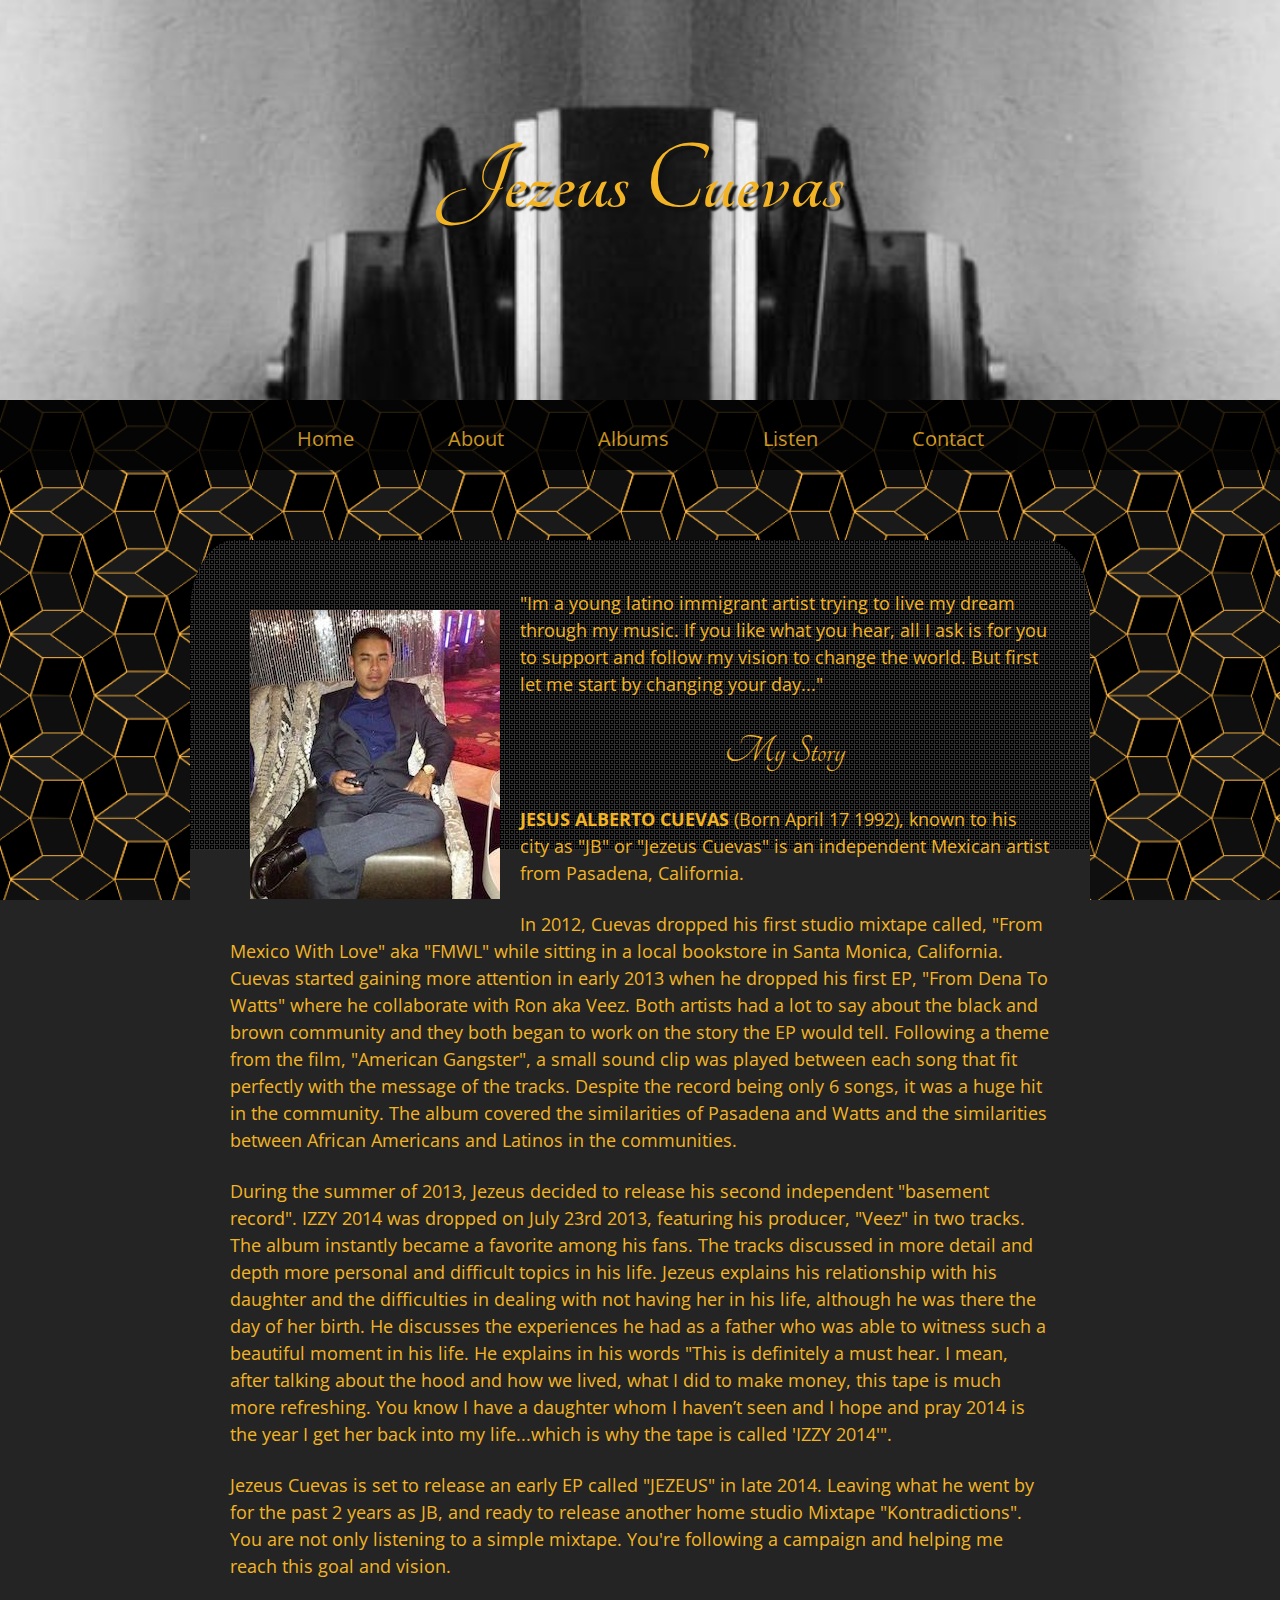
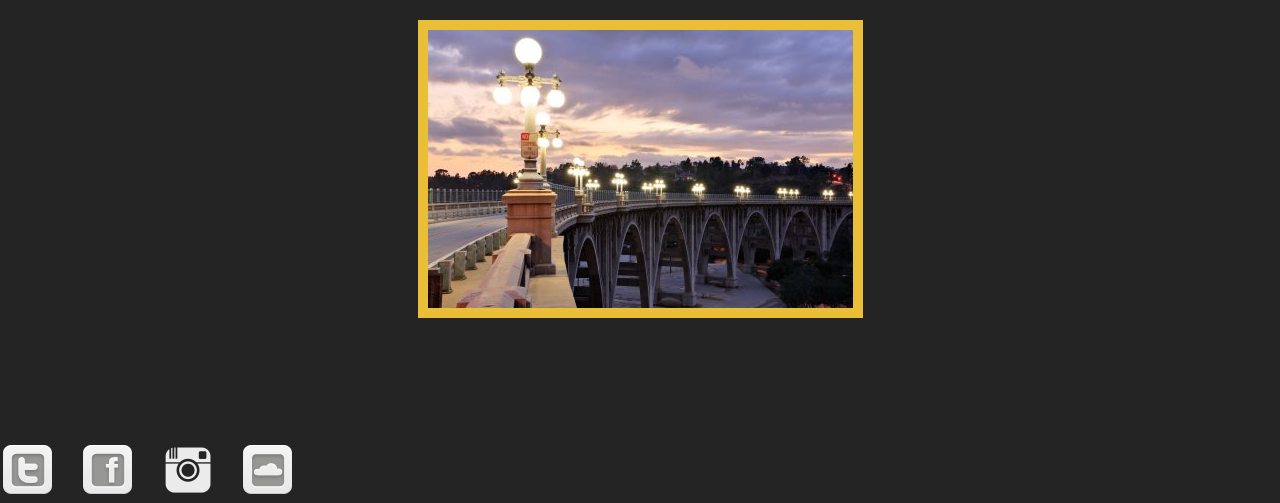
<file: about.html>
<!DOCTYPE html>
<html>
  <head>
    <link rel="stylesheet" type="text/css" href="main.css">
    <link href='http://fonts.googleapis.com/css?family=Tangerine|Open+Sans+Condensed:300|Open+Sans' rel='stylesheet' type='text/css'>
  </head>
  <header>
    <h1><a href="index.html">Jezeus Cuevas</a></h1>
  </header>
  <nav>
        <ul>
          <li><a href="index.html">Home</a></li>
          <li><a href="about.html">About</a></li>
          <li><a href="albums.html">Albums</a></li>
          <li><a href="listen.html">Listen</a></li>
          <li><a href="contact.html">Contact</a></li>
        </ul>
  </nav>

  <body>
    

    <div class="content-section">
      <div class="text">
      <img src="images/jb3.jpg">
      <p id="intro">"Im a young latino immigrant artist trying to live my dream through my music. If you like what you hear, all I ask is for you to support and follow my vision to change the world. But first let me start by changing your day..."</p><br/>

      <h2>My Story</h2><br/>

      <p><b>JESUS ALBERTO CUEVAS</b> (Born April 17 1992), known to his city as "JB" or "Jezeus Cuevas" is an independent Mexican artist from Pasadena, California.</p>
      <br/> 
      <p>In 2012, Cuevas dropped his first studio mixtape called, "From Mexico With Love" aka "FMWL" while sitting in a local bookstore in Santa Monica, California. Cuevas started gaining more attention in early 2013 when he dropped his first EP, "From Dena To Watts" where he collaborate with Ron aka Veez. Both artists had a lot to say about the black and brown community and they both began to work on the story the EP would tell. Following a theme from the film, "American Gangster", a small sound clip was played between each song that fit perfectly with the message of the tracks. Despite the record being only 6 songs, it was a huge hit in the community. The album covered the similarities of Pasadena and Watts and the similarities between African Americans and Latinos in the communities.</p> 
      <br/>
      <p>During the summer of 2013, Jezeus decided to release his second independent "basement record".  IZZY 2014 was dropped on July 23rd 2013, featuring his producer, "Veez" in two tracks. The album instantly became a favorite among his fans.  The tracks discussed in more detail and depth more personal and difficult topics in his life. Jezeus explains his relationship with his daughter and the difficulties in dealing with not having her in his life, although he was there the day of her birth. He discusses the experiences he had as a father who was able to witness such a beautiful moment in his life. He explains in his words "This is definitely a must hear. I mean, after talking about the hood and how we lived, what I did to make money, this tape is much more refreshing. You know I have a daughter whom I haven’t seen and I hope and pray 2014 is the year I get her back into my life...which is why the tape is called 'IZZY 2014'".</p>
      <br/>
      <p>Jezeus Cuevas is set to release an early EP called "JEZEUS" in late 2014.  Leaving what he went by for the past 2 years as JB, and ready to  release another home studio Mixtape "Kontradictions".</p>

      <p>You are not only listening to a simple mixtape. You're following a campaign and helping me reach this goal and vision.</p>
      </div>
      <div class="bridge">
      </div>
       <br><br><br>
    </div>
  </body>
  <footer>
    <ul>
          <li><a href="https://twitter.com/jaybee_cuevas" target="_blank">
              <img src="images/twitter-logo-square.png" alt="twitter icon"></a></li>
          <li><a href="https://www.Facebook.com/engravers626/info" target="_blank">
              <img src="images/facebook-logo-square.png" alt="facebook icon"></a></li>
          <li><a href="http://instagram.com/jezeus_cuevas" target="_blank">
            <img src="images/instagram-56.png" alt="instagram icon"></a></li>
          <li><a href="https://soundcloud.com/jbenjamin_rose" target="_blank">
            <img src="images/soundcloud-s.png" alt="twitter icon"></a></li>
      </ul>
  </footer>
</html>
</file>
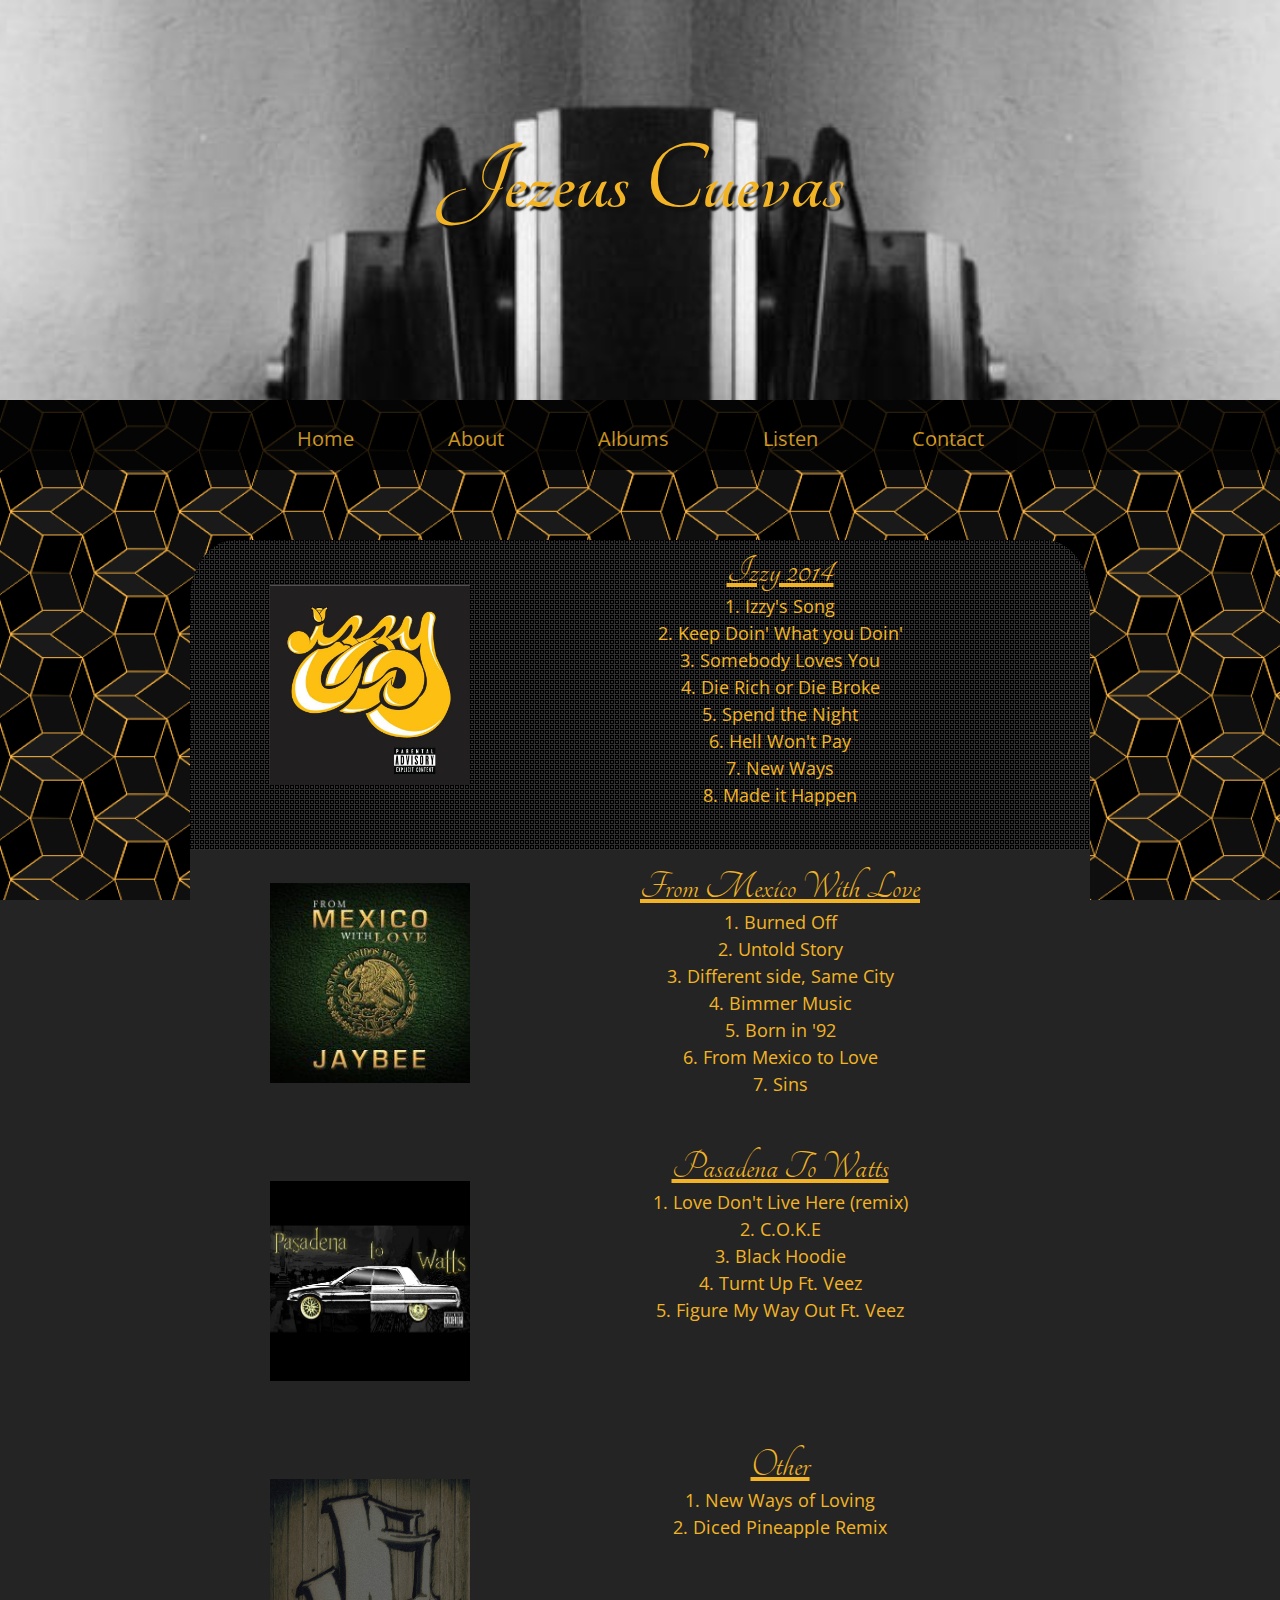
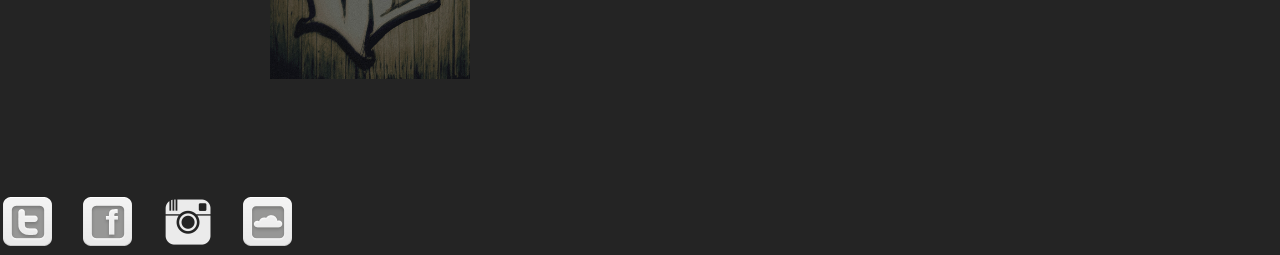
<file: albums.html>
<!DOCTYPE html>
<html>
    <head>
        <link rel="stylesheet" type="text/css" href="main.css">
        <link href='http://fonts.googleapis.com/css?family=Tangerine|Open+Sans+Condensed:300|Open+Sans' rel='stylesheet' type='text/css'>
    </head>
    <header>
        <h1><a href="index.html">Jezeus Cuevas</a></h1>
    </header>

    <nav>
        <ul>
          <li><a href="index.html">Home</a></li>
          <li><a href="about.html">About</a></li>
          <li><a href="albums.html">Albums</a></li>
          <li><a href="listen.html">Listen</a></li>
          <li><a href="contact.html">Contact</a></li>
      </ul>
    </nav>

<body>
    <div class="content-section">    
      <div class="eachalbum"><img src="images/izzy.jpg" alt="Izzy 2014 album cover"></div>
        <div class="songlist">
          <h2>Izzy 2014</h2>
              <ol>
                <li>Izzy's Song</li>
                <li>Keep Doin' What you Doin'</li>
                <li>Somebody Loves You</li>
                <li>Die Rich or Die Broke</li>
                <li>Spend the Night</li>
                <li>Hell Won't Pay</li>
                <li>New Ways</li>
                <li>Made it Happen</li>
              </ol>
      </div>
      <br/>
      <div class="eachalbum"><img src="images/mexico.jpg" alt="Mexico album cover"></div><br>
        <div class="songlist">  
          <h2>From Mexico With Love</h2>
                <ol>
                  <li>Burned Off</li>
                  <li>Untold Story</li>
                  <li>Different side, Same City</li>
                  <li>Bimmer Music</li>
                  <li>Born in '92</li>
                  <li>From Mexico to Love</li>
                  <li>Sins</li>
                </ol>
        </div>
      

      <div class="eachalbum"><img src="images/pastowatts.jpg" alt="Pasadena to Watts">
        <div class="songlist">      
          <h2>Pasadena To Watts</h2>
                <ol>
                  <li>Love Don't Live Here (remix)</li>
                  <li>C.O.K.E</li>
                  <li>Black Hoodie</li>
                  <li>Turnt Up Ft. Veez</li>
                  <li>Figure My Way Out Ft. Veez</li>
                </ol>
        </div>
      </div><br>

      <div class="eachalbum"><img src="images/logo.jpg" alt="JB Initials">
        <div class="songlist">
              <h2>Other</h2>
              <ol>
                <li>New Ways of Loving</li>
                <li>Diced Pineapple Remix</li>
              </ol>
        </div>
      </div>
  </div>
</body>
<footer>
    <ul>
          <li><a href="https://twitter.com/jaybee_cuevas" target="_blank">
              <img src="images/twitter-logo-square.png" alt="twitter icon"></a></li>
          <li><a href="https://www.Facebook.com/engravers626/info" target="_blank">
              <img src="images/facebook-logo-square.png" alt="facebook icon"></a></li>
          <li><a href="http://instagram.com/jezeus_cuevas" target="_blank">
            <img src="images/instagram-56.png" alt="instagram icon"></a></li>
          <li><a href="https://soundcloud.com/jbenjamin_rose" target="_blank">
            <img src="images/soundcloud-s.png" alt="twitter icon"></a></li>
      </ul>
</footer>
</html>
</file>
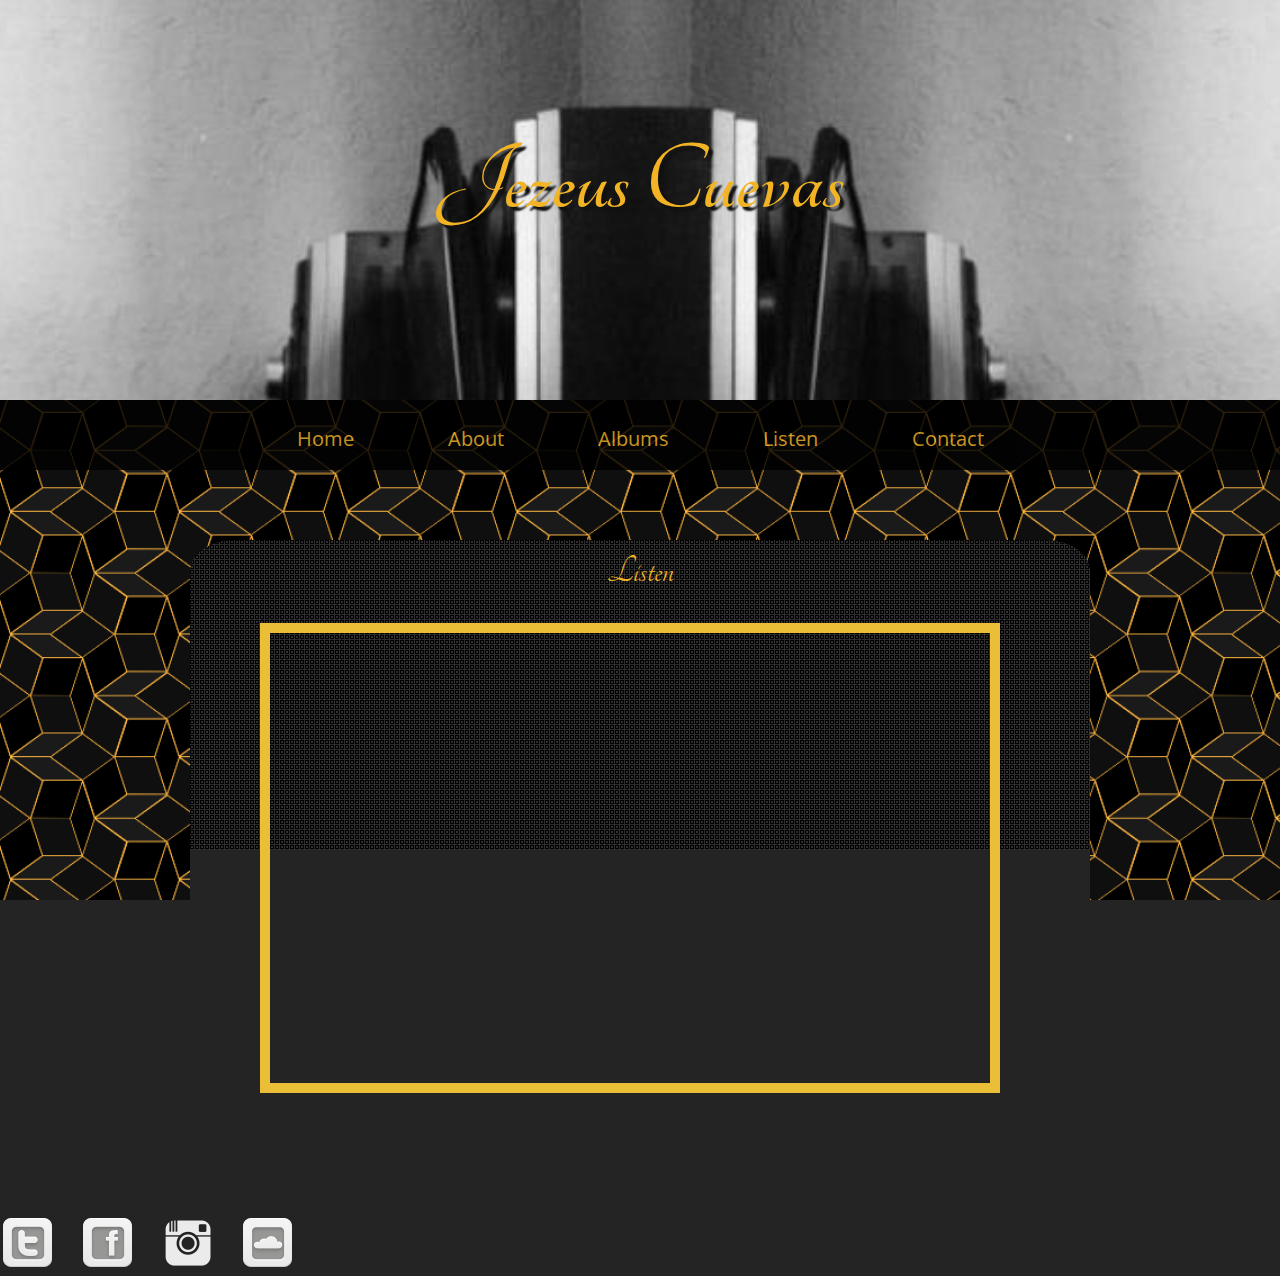
<file: listen.html>
<!DOCTYPE html>
<html>
  <head>
    <link rel="stylesheet" type="text/css" href="main.css">
    <link href='http://fonts.googleapis.com/css?family=Tangerine|Open+Sans+Condensed:300|Open+Sans' rel='stylesheet' type='text/css'>
  </head>
  <header>
    <h1><a href="index.html">Jezeus Cuevas</a></h1>
  </header>
  <nav>
        <ul>
          <li><a href="index.html">Home</a></li>
          <li><a href="about.html">About</a></li>
          <li><a href="albums.html">Albums</a></li>
          <li><a href="listen.html">Listen</a></li>
          <li><a href="contact.html">Contact</a></li>
        </ul>
  </nav>

  <body>
    <div class="content-section">
      <h2>Listen</h2>
      <iframe id= "soundcloud" width="80%" height="450" scrolling="no" frameborder="no" src="https://w.soundcloud.com/player/?url=https%3A//api.soundcloud.com/users/27287319&amp;color=f2b424&amp;auto_play=true&amp;hide_related=false&amp;show_comments=true&amp;show_user=true&amp;show_reposts=false"></iframe>
      <br/><br/>    
    </div>
  </body>
  <footer>
    <ul>
          <li><a href="https://twitter.com/jaybee_cuevas" target="_blank">
              <img src="images/twitter-logo-square.png" alt="twitter icon"></a></li>
          <li><a href="https://www.Facebook.com/engravers626/info" target="_blank">
              <img src="images/facebook-logo-square.png" alt="facebook icon"></a></li>
          <li><a href="http://instagram.com/jezeus_cuevas" target="_blank">
            <img src="images/instagram-56.png" alt="instagram icon"></a></li>
          <li><a href="https://soundcloud.com/jbenjamin_rose" target="_blank">
            <img src="images/soundcloud-s.png" alt="twitter icon"></a></li>
      </ul>
  </footer>
</html>
</file>
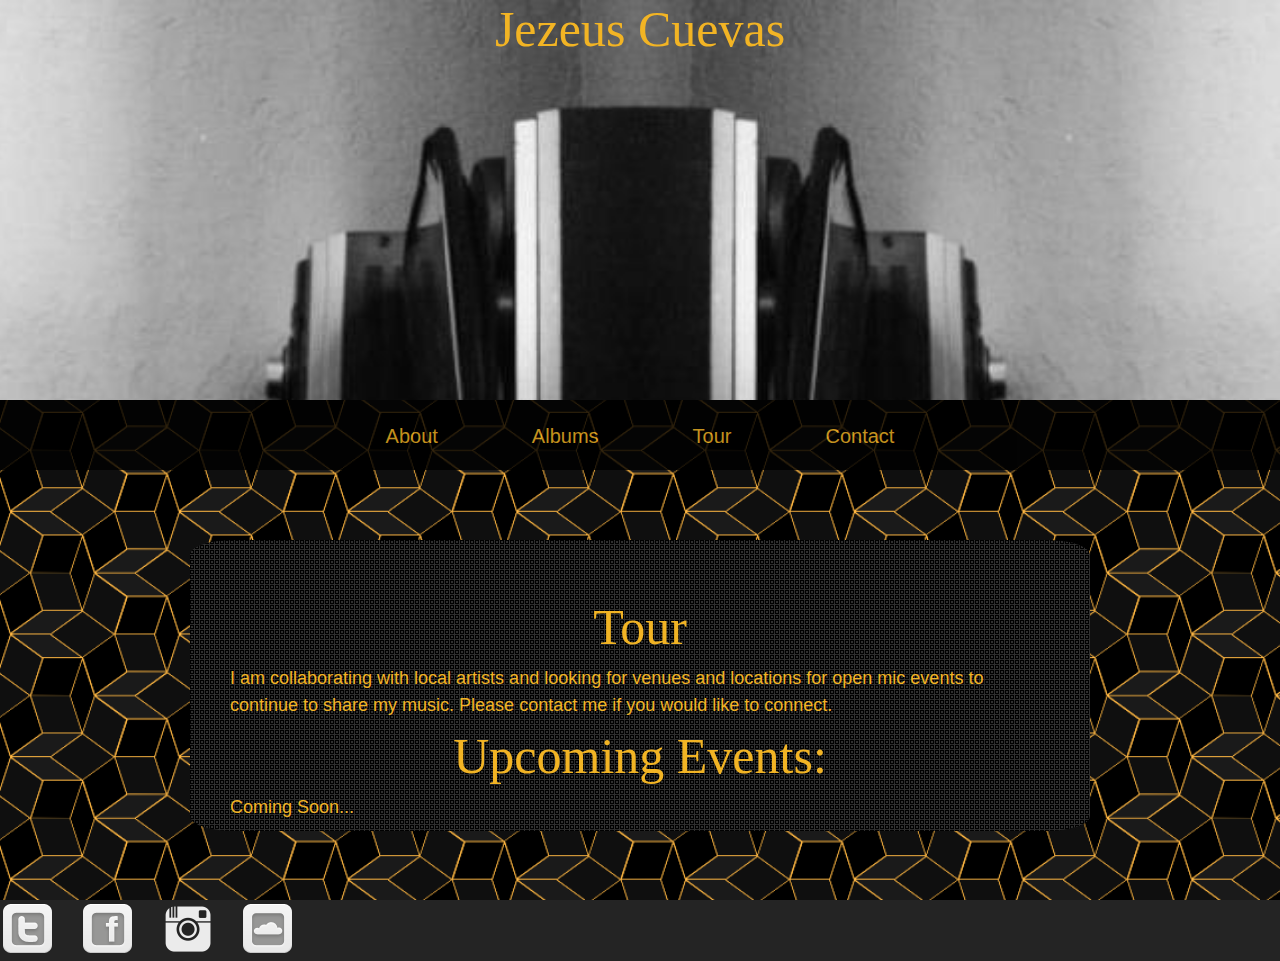
<file: tour.html>
<!DOCTYPE html>
<html>
  <head>
    <link rel="stylesheet" type="text/css" href="main.css">
  </head>
  <header>
    <h1>Jezeus Cuevas</h1>
  </header>
  <nav>
        <ul>
          <li><a href="about.html">About</a></li>
          <li><a href="albums.html">Albums</a></li>
          <li><a href="tour.html">Tour</a></li>
          <li><a href="contact.html">Contact</a></li>
        </ul>
  </nav>

  <body>
    <div class="content-section">
      <div class="text">
      <h1>Tour</h1>

      <p>I am collaborating with local artists and looking for venues and locations for open mic events to continue to share my music. Please contact me if you would like to connect.</p>

      <h1>Upcoming Events:</h1>
      <p>Coming Soon...</p>
      </div>      
    </div>
  </body>
  <footer>
    <ul>
          <li><a href="https://twitter.com/jaybee_cuevas" target="_blank">
              <img src="images/twitter-logo-square.png" alt="twitter icon"></a></li>
          <li><a href="https://www.Facebook.com/engravers626/info" target="_blank">
              <img src="images/facebook-logo-square.png" alt="facebook icon"></a></li>
          <li><a href="http://instagram.com/jezeus_cuevas" target="_blank">
            <img src="images/instagram-56.png" alt="instagram icon"></a></li>
          <li><a href="https://soundcloud.com/jbenjamin_rose" target="_blank">
            <img src="images/soundcloud-s.png" alt="twitter icon"></a></li>
      </ul>
  </footer>
</html>
</file>
<file: main.css>
html, body, h1, h2, h3, h4, ul, ol, li, p, a {
  padding: 0;
  border: 0;
  margin: 0;
  font: inherit;
  font-size: 100%;
}
header {
  background: #242424 url(images/jb2.jpg) no-repeat center top fixed;
  -webkit-background-size: cover;
  -moz-background-size: cover;
  -o-background-size: cover;
  background-size: cover;
  width: 100%;
  height: 400px;
}

header a {
  color: #F2B424;
  text-align: center;
  position: relative;
  top: 130px;
  text-shadow: 4px 4px 2px rgba(17, 17, 17, 1);
  font-family: 'Tangerine', cursive;
  font-size: 100px;
  font-weight: bold;
}

h1 {
  color: #F2B424;
  text-align: center;
  font-family: 'Tangerine', cursive;
  font-size: 50px;
}

h2 {
  color: #F2B424;
  font-family: 'Tangerine', cursive;
  font-size: 40px;
  text-align: center;
}

h3 {
  color: #F2B424;
  margin: 10px 0 10px 0;
  font-family: 'Tangerine', cursive;
  font-size: 18px;
  text-align: center;
}

p {
  color: #F2B424;
  line-height: 1.5;
  font-size: 18px;
  font-family: 'Open Sans Condensed', sans-serif;
}
a {
  color: #F2B424;
  font-family: 'Open Sans Condensed', sans-serif;
  text-decoration: none;
}

body {
  background: #242424 url(background/header.png) no-repeat center center fixed; 
  -webkit-background-size: cover;
  -moz-background-size: cover;
  -o-background-size: cover;
  background-size: cover;
  padding: 15px;
  width: 100%;
  padding: 0;
}


nav {
  padding: 10px;
  text-align: center;
  height: 50px;
  opacity: 0.8;
  background: black; 
}
nav ul {
  padding-top: 15px;
}

nav li {
  display: inline;
  padding-right: 90px;
  font-family: 'Open Sans Condensed', sans-serif;
  text-decoration: none;
  font-size: 20px;
}
nav li:last-child {
  padding-right: 0;
}
nav a {
  color: #F2B424;
  font-family: 'Open Sans Condensed', sans-serif;
}

.content-section {
  width: 900px;
  background: #242424 url(background/blackpattern.png) no-repeat center center fixed;
  margin: 0 auto;
  padding-top: 10px;
  border-radius: 5%;
  margin-top: 70px;
  margin-bottom: 70px;
}
#ytplayer {
  border: 10px solid #EBBE38;
  margin-top: 60px;
  margin-left: 135px;
}
#soundcloud {
  border: 10px solid #EBBE38;
  margin-left: 70px;
  margin-top: 30px;
  margin-bottom: 30px;
}
.indextext {
  margin: 0px 125px;
  text-align: justify;
}
.bridge {
  width: 417px;
  height: 270px;
  background: black url(images/bridge.jpg) center center no-repeat;
  border: 10px solid #EBBE38;
  padding: 4px;
  margin: auto;
}
.about {
  padding: 0 25px;
}
#intro {
  font-size: 18px;
}
.text {
  margin: 30px;
  line-height: 1.5;
  padding: 10px;
}
.text img {
  float: left;
  padding: 20px;

}

.eachalbum img {
  width: 200px;
  height:200px;
  float: left;
  clear: both;
  padding-left: 80px;
  padding-top: 35px;
}
.songlist {
  height:280px;
}
.songlist h2 {
  text-decoration: underline;
}
.songlist li {
  text-align: center;
  color: #F2B424;
  line-height: 1.5;
  font-size: 18px;
  font-family: 'Open Sans Condensed', sans-serif;
  list-style-position:inside;
}
.contact {
  text-align: center;
  margin: 5px 10px;
}
input {
  color: #F2B424;
  line-height: 1.5;
  font-size: 18px;
  font-family: 'Open Sans Condensed', sans-serif;
}
textarea {
  height: 80px;
  width: 250px;
  border: 5px solid #EBBE38;
}
}
footer {
  padding: 10px;
  padding-bottom: 30px;
  text-align: center;
  height: 40px;
  height: 40px;
  opacity: 0.8;
  background: black;
}
footer li {
  display: inline;
  padding-right: 20px;
  font-family: 'Open Sans Condensed', sans-serif;
  text-decoration: none;
  color: #212120;
}
footer li:last-child {
  padding-right: 0;
}
</file>
